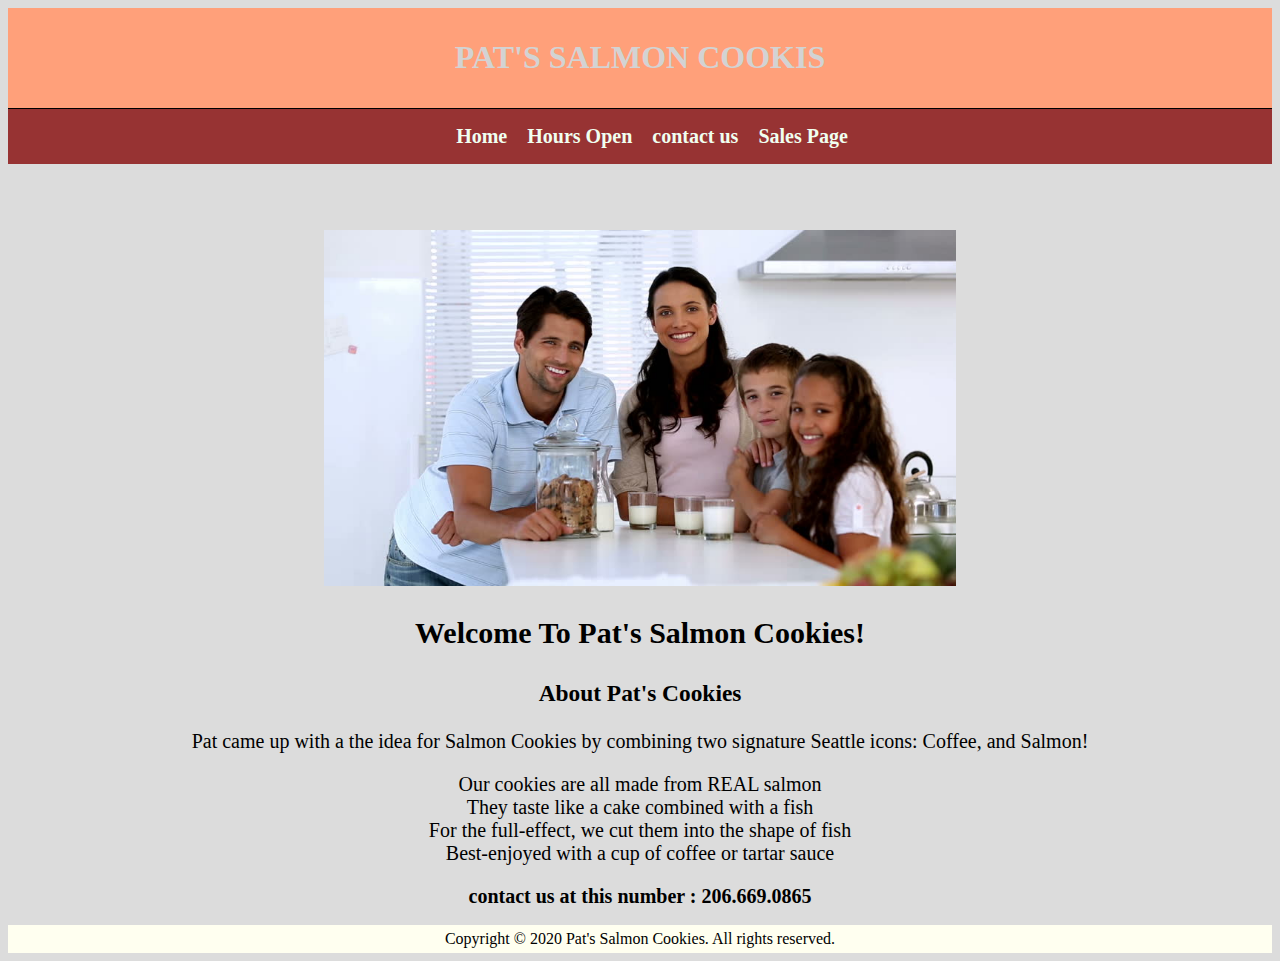
<file: index.html>
<!DOCTYPE html>
<html>

<head>
  <meta charset="utf-8">
  <title> Pats Salmon Cookies!</title>
  <link href="css/styleindex.css" rel="stylesheet" />
</head>

<body>
  <header>
    <h1>PAT'S SALMON COOKIS</h1>
    </h1>
  </header>
  <nav>
    <ul>
      <li><a href="index.html">Home</a> </li>
      <li><a href="location.html">Hours Open</a></li>
      <li><a href="#contact-us">contact us</a></li>
      <li><a href="sales.html">Sales Page</a></li>
    </ul>
  </nav>
  <section class="img-container">
    <img src="images/family.jpg" alt="">
    <p>Welcome To Pat's Salmon Cookies!</p>

  </section>


  <article>
    <h3>About Pat's Cookies</h3>

    <p> Pat came up with a the idea for Salmon Cookies by combining two signature Seattle icons: Coffee, and Salmon!
    </p>

    <p>Our cookies are all made from REAL salmon </br>
    They taste like a cake combined with a fish </br>
    For the full-effect, we cut them into the shape of fish</br>
    Best-enjoyed with a cup of coffee or tartar sauce </br>
    </p>
  </article>

  <section id="contact-us">
    <h2 id="phone-number"> contact us at this number : 206.669.0865</h2>
  </section>

</body>

</html>

<footer>
  Copyright &copy; 2020 Pat's Salmon Cookies. All rights reserved.</footer>

</html>
</file>
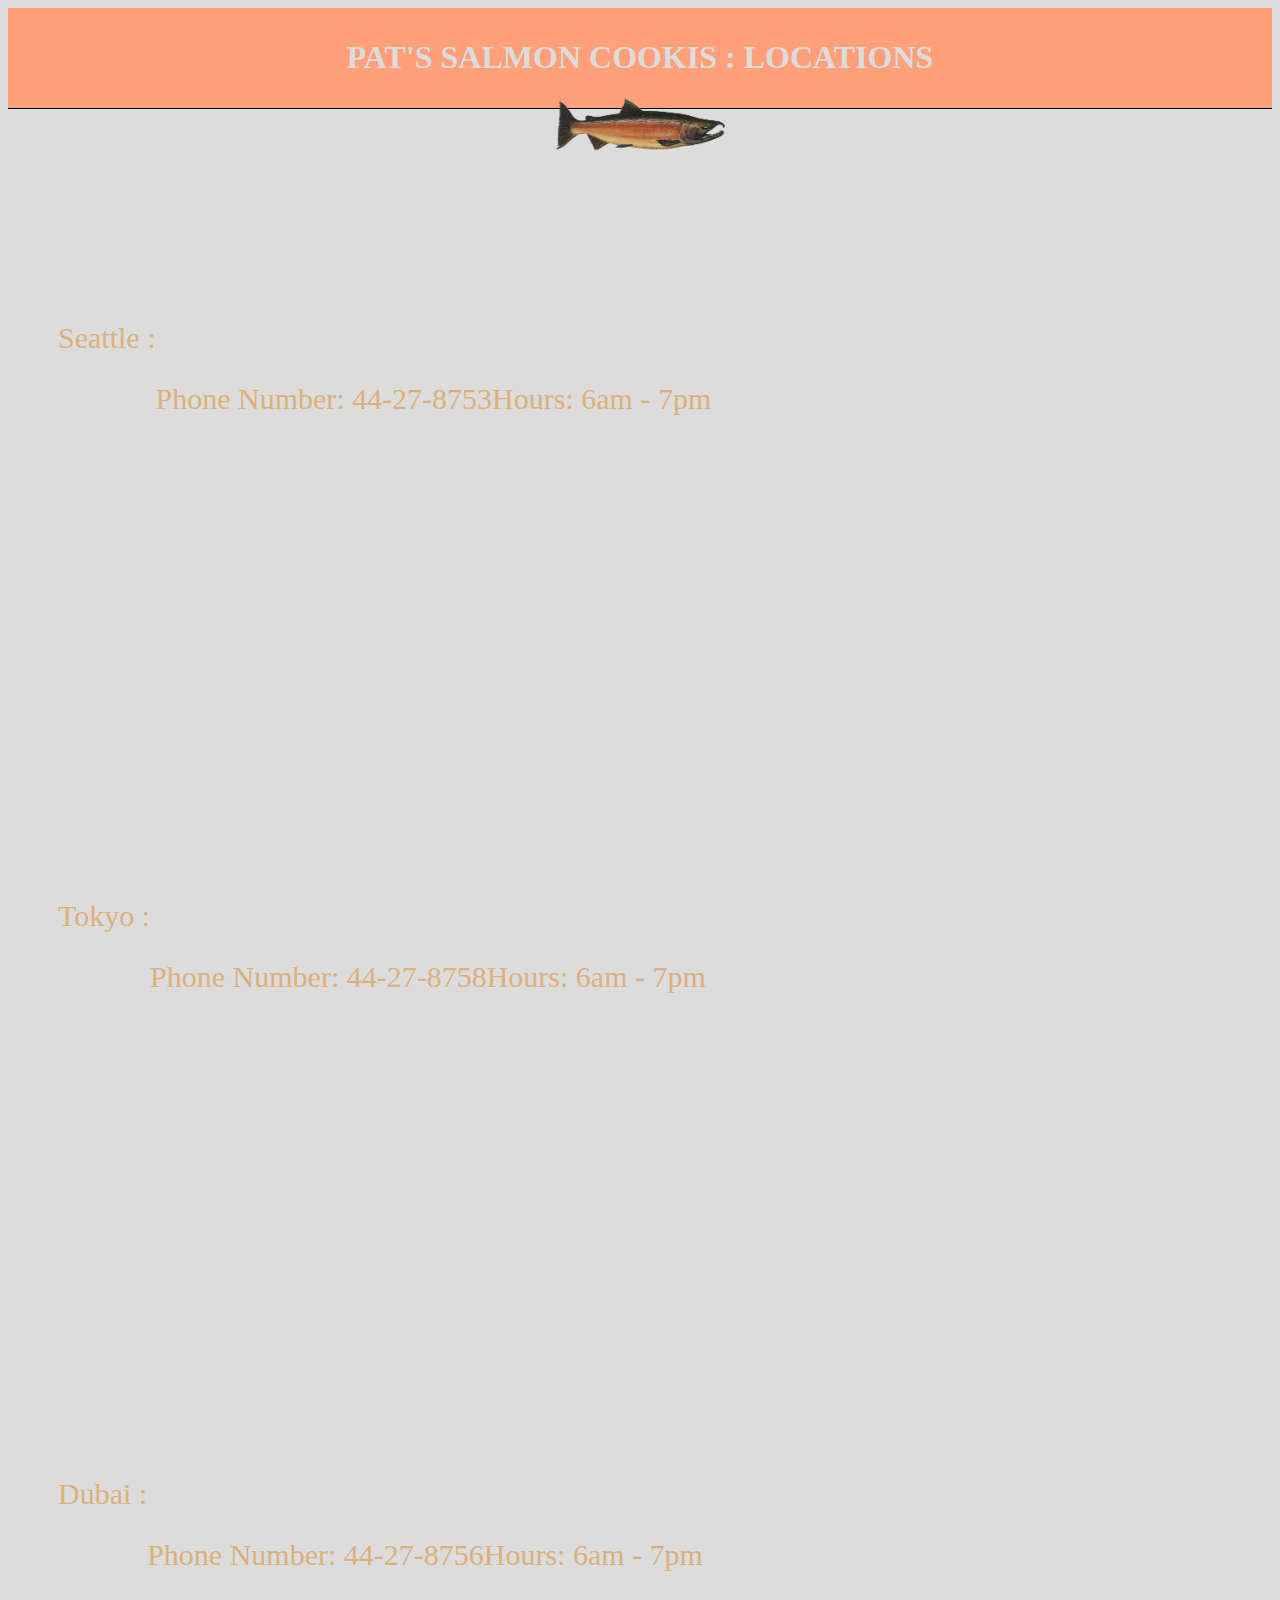
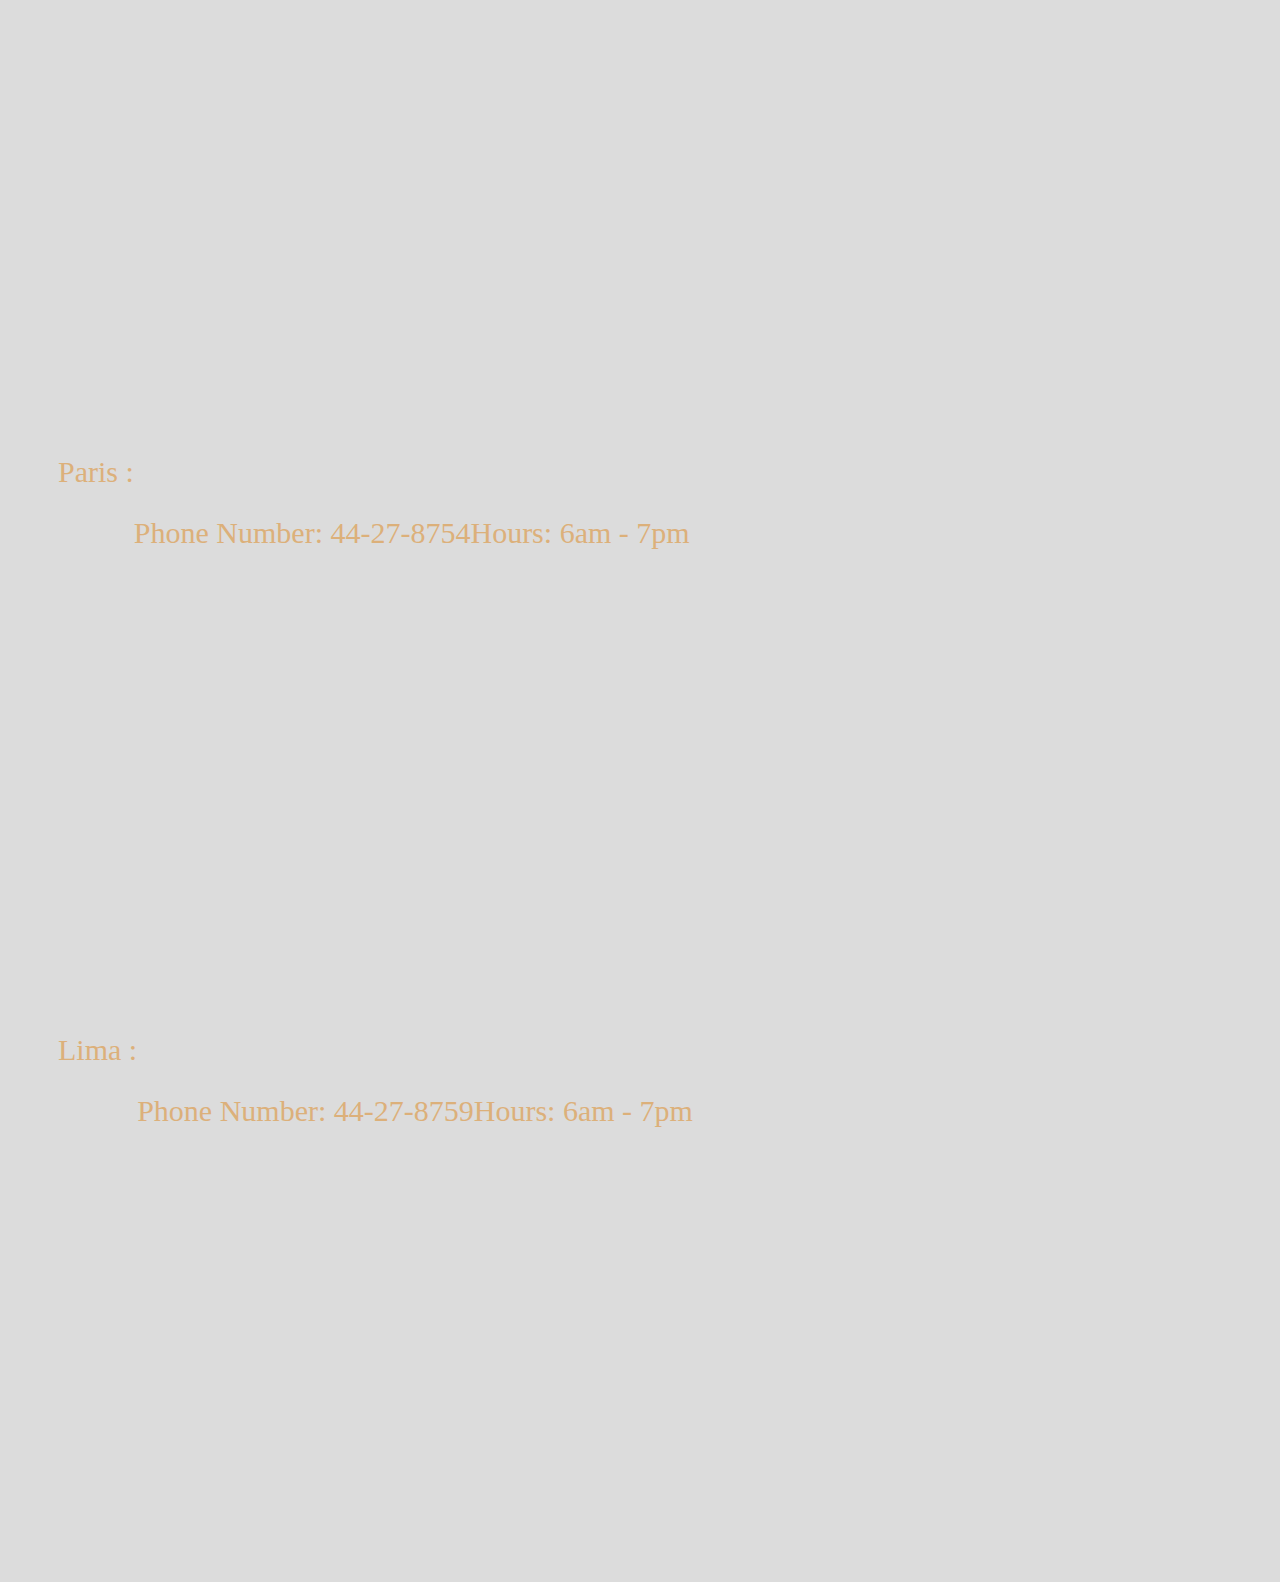
<file: location.html>
<!DOCTYPE html>
<html>
  <head>
    <title>pats salmon cookies</title>
    <link href="css/location.css" rel="stylesheet" />
  </head>
<body>
  <header>
    <h1>PAT'S SALMON COOKIS : LOCATIONS </h1>
  </h1>
      <img src="images/salmon.png" alt="">
        <section id="locations">
      <h1>Here are all of our stores!</h1>
      <ol id="location-list">
  
        <li>Seattle :</li>
        <ul>
          <li>Phone Number: 44-27-8753</li>
          <li>Hours: 6am - 7pm</li>
        </ul>
        <iframe
        src="https://www.google.com/maps/embed?pb=!1m14!1m12!1m3!1d172138.6542662358!2d-122.48214995963629!3d47.61317464161802!2m3!1f0!2f0!3f0!3m2!1i1024!2i768!4f13.1!5e0!3m2!1sen!2sjo!4v1582700700957!5m2!1sen!2sjo"
        width="600" height="450" frameborder="0" style="border:0;" allowfullscreen=""></iframe>

        <br />
        <li>Tokyo :</li>
        <ul>
          <li>Phone Number: 44-27-8758</li>
          <li>Hours: 6am - 7pm</li>
        </ul>
        <iframe src="https://www.google.com/maps/embed?pb=!1m18!1m12!1m3!1d1662934.3552303594!2d138.64846094372376!3d35.50628940346834!2m3!1f0!2f0!3f0!3m2!1i1024!2i768!4f13.1!3m3!1m2!1s0x605d1b87f02e57e7%3A0x2e01618b22571b89!2sTokyo%2C%20Japan!5e0!3m2!1sen!2sjo!4v1582984948249!5m2!1sen!2sjo" width="600" height="450" frameborder="0" style="border:0;" allowfullscreen=""></iframe>
        <br />
        <li>Dubai :</li>
        <ul>
          <li>Phone Number: 44-27-8756</li>
          <li>Hours: 6am - 7pm</li>
        </ul>
        <iframe src="https://www.google.com/maps/embed?pb=!1m18!1m12!1m3!1d462562.84785662167!2d54.94754379834026!3d25.075707331290918!2m3!1f0!2f0!3f0!3m2!1i1024!2i768!4f13.1!3m3!1m2!1s0x3e5f43496ad9c645%3A0xbde66e5084295162!2sDubai%20-%20United%20Arab%20Emirates!5e0!3m2!1sen!2sjo!4v1582985204672!5m2!1sen!2sjo" width="600" height="450" frameborder="0" style="border:0;" allowfullscreen=""></iframe>
        <br />
        <li>Paris :</li>
        <ul>
          <li>Phone Number: 44-27-8754</li>
          <li>Hours: 6am - 7pm</li>
        </ul>
        <iframe src="https://www.google.com/maps/embed?pb=!1m18!1m12!1m3!1d83998.75769374048!2d2.27701965694365!3d48.858950681492054!2m3!1f0!2f0!3f0!3m2!1i1024!2i768!4f13.1!3m3!1m2!1s0x47e66e1f06e2b70f%3A0x40b82c3688c9460!2sParis%2C%20France!5e0!3m2!1sen!2sjo!4v1582985252124!5m2!1sen!2sjo" width="600" height="450" frameborder="0" style="border:0;" allowfullscreen=""></iframe>
        <br />
        <li>Lima :</li>
        <ul>
          <li>Phone Number: 44-27-8759</li>
          <li>Hours: 6am - 7pm</li>
        </ul>
        <iframe src="https://www.google.com/maps/embed?pb=!1m18!1m12!1m3!1d499488.88287268236!2d-77.26798445326338!3d-12.025826963620673!2m3!1f0!2f0!3f0!3m2!1i1024!2i768!4f13.1!3m3!1m2!1s0x9105c5f619ee3ec7%3A0x14206cb9cc452e4a!2sLima%2C%20Peru!5e0!3m2!1sen!2sjo!4v1582985284861!5m2!1sen!2sjo" width="600" height="450" frameborder="0" style="border:0;" allowfullscreen=""></iframe>
      </ol>
  </body>
</file>
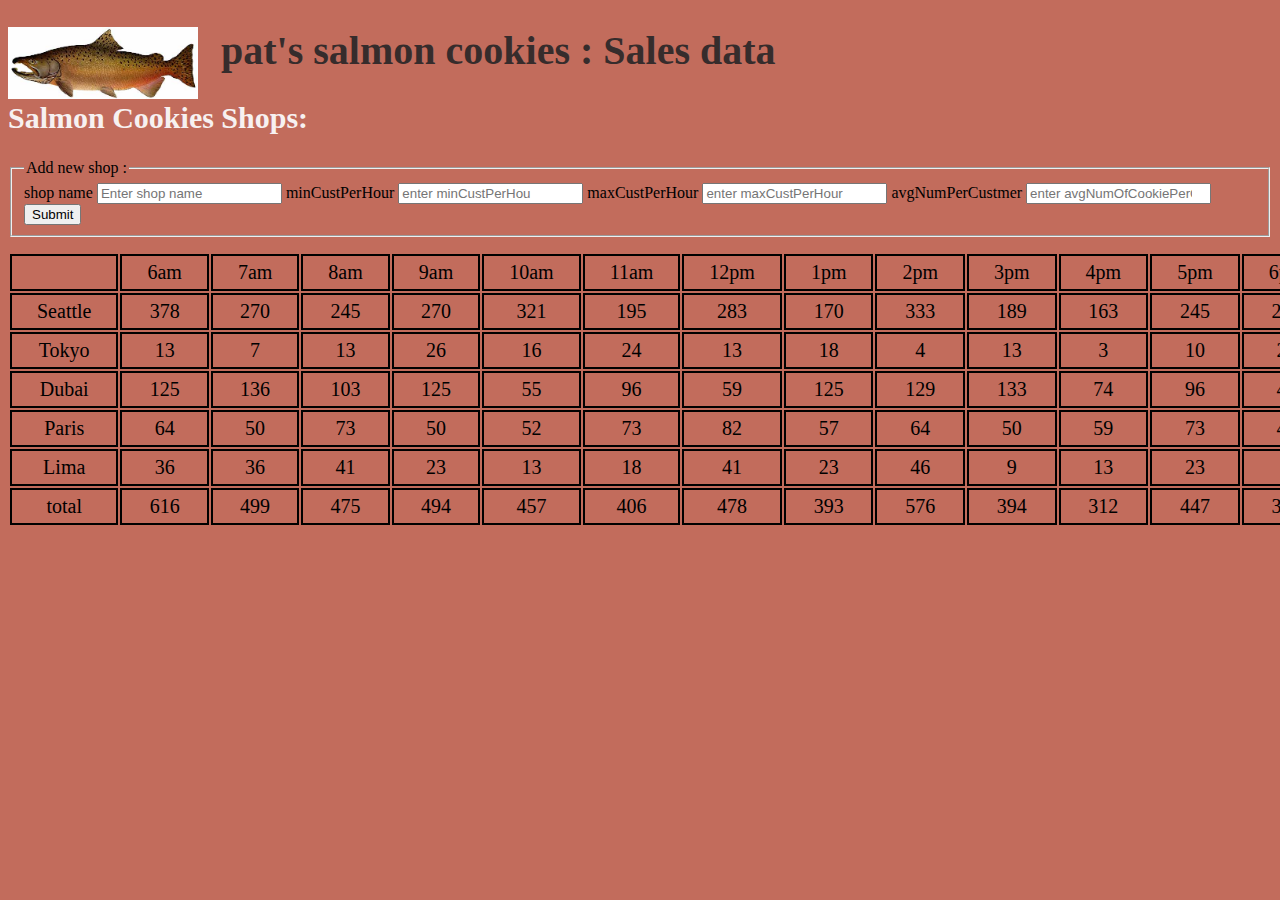
<file: sales.html>
<!DOCTYPE html>
<html>
  <head>
    <title>pats salmon cookies</title>
    <link href="css/stylesales.css" rel="stylesheet" />
  </head>
  <body>
    <header>
      <img src="images/chinook.jpg" alt="" />
      <h1>pat's salmon cookies : Sales data</h1>
    </header>
    <main>
      <h2>Salmon Cookies Shops:</h2>
      <form id="newShop">
        <fieldset>
          <legend>Add new shop :</legend>
        <label for="name">shop name</label>
        <input type="text" id="name" placeholder="Enter shop name">
        <label for="minCustPerHour">minCustPerHour</label>
        <input type="number" id="minCustPerHour" placeholder="enter minCustPerHou">
        <label for="maxCustPerHour">maxCustPerHour</label>
        <input type="number" id="maxCustPerHour" placeholder="enter maxCustPerHour">
        <label for="avgNumPerCustmer">avgNumPerCustmer</label>
        <input type="number" id="avgNumPerCustmer" placeholder="enter avgNumOfCookiePerCustmer">
        <input type="submit">
      </fieldset>
      </form>
      <div id="SalmonCookie">
      </div>
      </main>
    <footer></footer>
    <script src="js/app.js"></script>
  </body>
</html>
</file>
<file: css/styleindex.css>
body {
    background-color: gainsboro;
}
header{

  height:80px;
  background-color: lightsalmon;
  padding:10px;
  text-align:center;
  border-bottom: 1px solid;
}
h1{
  color:lightgrey;
  width: 100%;
  text-align: center;
  font-family: verdana;
}

article , p , h2 {
  text-align: center;
  font-size: 20px;
}
section p {
font-size: 30px;
font-weight: bold;
}
footer{
  text-align: center;
  padding-top: 5px;
  padding-bottom: 5px;
  background-color: ivory;
}

nav {
  display:inline-block;
  width : 100%;
  background-color: rgb(151, 51, 51);
  font-weight: 400;
  text-align: center;
  font-family: verdana;

}
 
  nav li a {
  font-size: 20px;
  font-weight: bold;
  text-decoration-line: none;
  color: honeydew;
}
nav li {
  display: inline;
  padding-right: 16px;
}

img{
  display: block;
  margin-top: 66px;
  margin-left: auto;
  margin-right: auto;
  width: 50%;
}
</file>
<file: css/location.css>
body {
    background-color: gainsboro;
}
header{

  height:80px;
  background-color: lightsalmon;
  padding:10px;
  text-align:center;
  border-bottom: 1px solid;
}

header img {
    display: block;
    margin-left: auto;
    margin-right: auto;
    width: 169px;
}

header h1 {
    color: gainsboro;
    text-align: center;
    font-family: verdana
}

li {
    font-size: 30px;
    float: left;
    padding-top: 29px;
    color: #dcb07a;
}
ol ,ul {
    list-style-type: none;
    padding-top: 61px;
    
}
</file>
<file: css/stylesales.css>
h2 {
  color: rgb(247, 241, 241);
  font-size: 30px;
}
h1{
color: rgb(54, 44, 44);
font-size: 40px;
}
th, td {
  border: 2px solid #000000;
  padding: 5px 25px;
  font-size: 20px;
  text-align: center;
}
th {
  padding: 10px ;
  font-weight: bold;
  border-bottom: 2px solid #000;
  text-transform: capitalize;
  background-color: aliceblue;
}
table{
  margin-top: 15px;
}
body {
  background-color: rgb(194, 108, 92);
}
header img{
height: 72px;
  float: left;
  margin-right: 23px;
  

}
</file>
